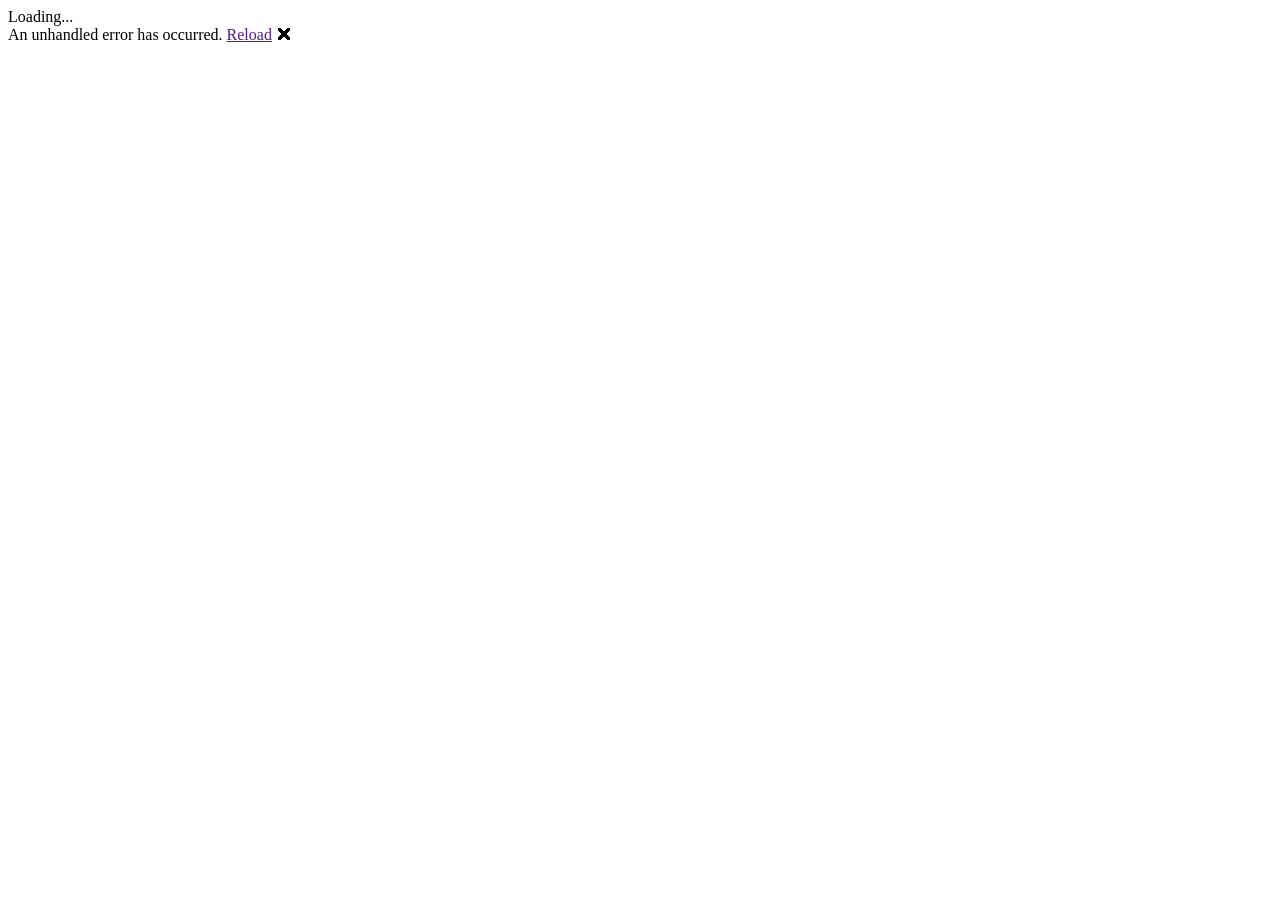
<file: IrisWASM/wwwroot/index.html>
<!DOCTYPE html>
<html lang="en">

<head>
    <meta charset="utf-8" />
    <meta name="viewport" content="width=device-width, initial-scale=1.0, maximum-scale=1.0, user-scalable=no" />
    <title>IrisWASM</title>
    <base href="https://luisquintanilla.github.io/IrisWASM/" />
    <link href="css/bootstrap/bootstrap.min.css" rel="stylesheet" />
    <link href="css/app.css" rel="stylesheet" />
    <link href="IrisWASM.styles.css" rel="stylesheet" />
</head>

<body>
    <div id="app">Loading...</div>

    <div id="blazor-error-ui">
        An unhandled error has occurred.
        <a href="" class="reload">Reload</a>
        <a class="dismiss">🗙</a>
    </div>
    <script src="_framework/blazor.webassembly.js"></script>
    <script src="js/interop.js"></script>
</body>

</html>
</file>
<file: IrisWASM/wwwroot/css/app.css>
﻿@import url('open-iconic/font/css/open-iconic-bootstrap.min.css');

html, body {
    font-family: 'Helvetica Neue', Helvetica, Arial, sans-serif;
}

h1:focus {
    outline: none;
}

a, .btn-link {
    color: #0071c1;
}

.btn-primary {
    color: #fff;
    background-color: #1b6ec2;
    border-color: #1861ac;
}

.content {
    padding-top: 1.1rem;
}

.valid.modified:not([type=checkbox]) {
    outline: 1px solid #26b050;
}

.invalid {
    outline: 1px solid red;
}

.validation-message {
    color: red;
}

#blazor-error-ui {
    background: lightyellow;
    bottom: 0;
    box-shadow: 0 -1px 2px rgba(0, 0, 0, 0.2);
    display: none;
    left: 0;
    padding: 0.6rem 1.25rem 0.7rem 1.25rem;
    position: fixed;
    width: 100%;
    z-index: 1000;
}

    #blazor-error-ui .dismiss {
        cursor: pointer;
        position: absolute;
        right: 0.75rem;
        top: 0.5rem;
    }

.blazor-error-boundary {
    background: url([data-uri]) no-repeat 1rem/1.8rem, #b32121;
    padding: 1rem 1rem 1rem 3.7rem;
    color: white;
}

    .blazor-error-boundary::after {
        content: "An error has occurred."
    }
</file>
